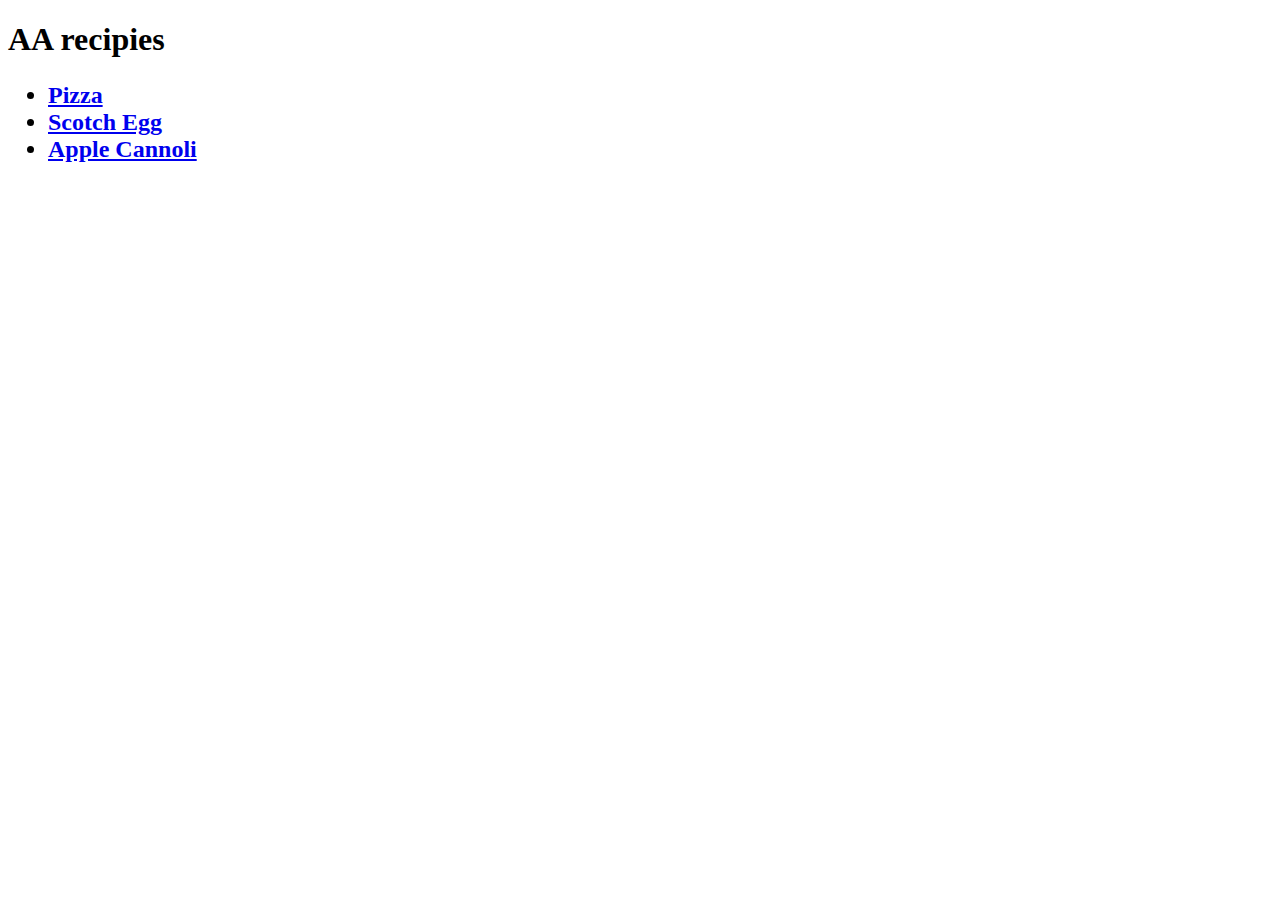
<file: index.html>
<!DOCTYPE html>
<html lang="en">
<head>
    <meta charset="UTF-8">
    <meta name="viewport" content="width=device-width, initial-scale=1.0">
    <title>Document</title>
</head>
<body>
    <h1>AA recipies</h1>
    <h2>
        <ul>
            <li><a href="./recipes/pizza.html">Pizza</a></li>
            <li><a href="./recipes/scotchegg.html">Scotch Egg</a></li>
            <li><a href="./recipes/applecannoli.html">Apple Cannoli</a></li>
        </ul>
    </h2>
    
    
</body>
</html>
</file>
